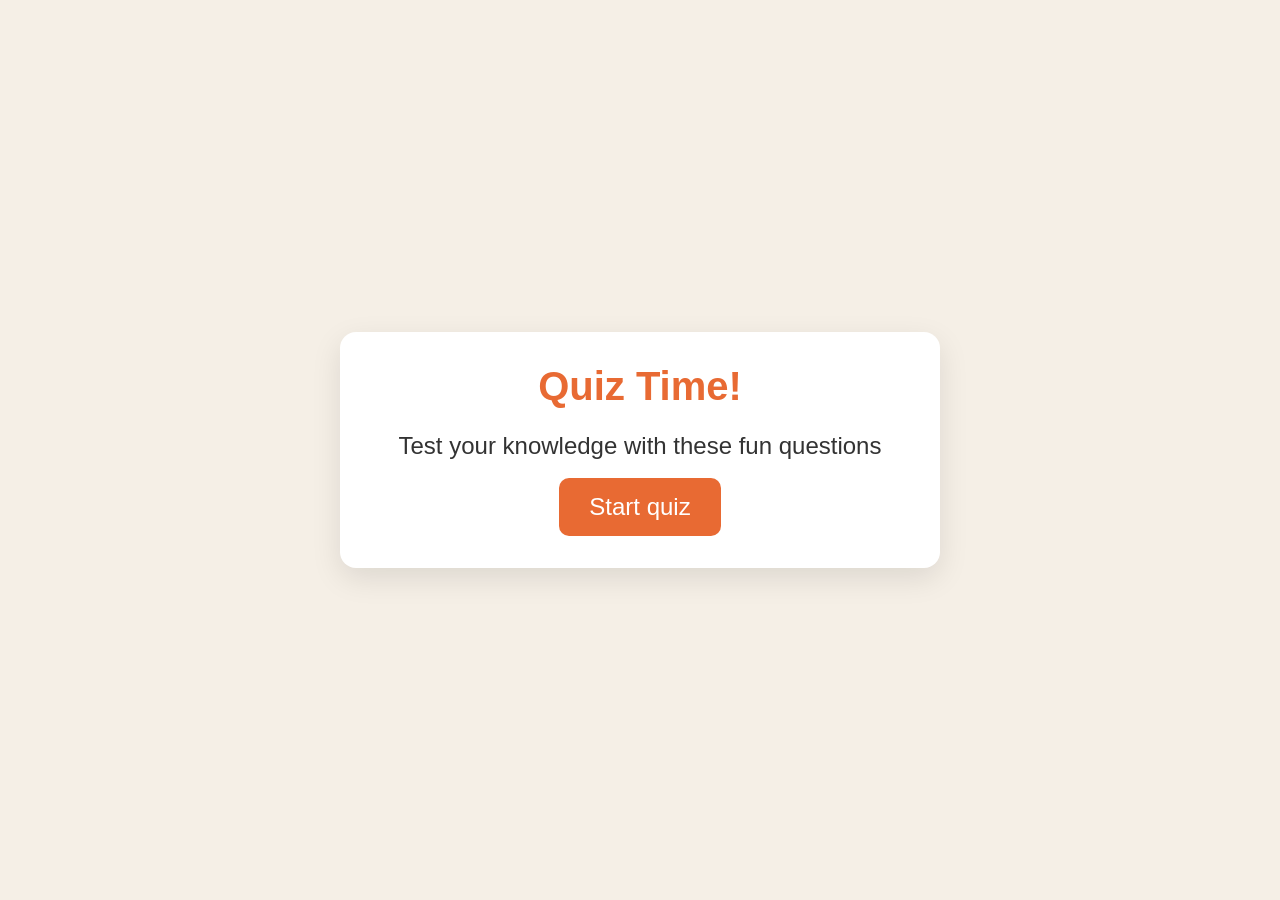
<file: projects/quiz-game/index.html>
<!doctype html>
<html lang="en">
  <head>
    <meta charset="UTF-8" />
    <meta name="viewport" content="width=device-width, initial-scale=1.0" />
    <title>Quiz Game</title>
    <link rel="stylesheet" href="style.css" />
  </head>
  <body>
    <div class="container">
      <div class="screen active" id="start-screen">
        <h1>Quiz Time!</h1>
        <p id="start-text">Test your knowledge with these fun questions</p>
        <button id="start-btn">Start quiz</button>
      </div>

      <div class="screen" id="quiz-screen">
        <div class="quiz-header">
          <h2 id="question-text">Questions goes here</h2>
          <div class="quiz-info">
            <p>
              Question <span id="current-question">1</span> of
              <span id="total-questions">5</span>
            </p>
            <p>Score: <span id="score">0</span></p>
          </div>
        </div>

        <div id="answers-container" class="answers-container">
          <!-- !! answer buttons will be inserted here fro our js code later -->
        </div>

        <div class="progress-bar">
          <div class="progress" id="progress"></div>
        </div>
      </div>

      <div id="result-screen" class="screen">
        <h1>Quiz Results</h1>
        <div class="result-info">
          <p>
            You Scored <span id="final-score">0</span> out of
            <span id="max-score">5</span>
          </p>
          <div id="result-message">Good Job</div>
          <button id="restart-btn">Restart Quiz</button>
        </div>
      </div>
    </div>
    <script src="script.js"></script>
  </body>
</html>
</file>
<file: projects/quiz-game/style.css>
/* Basic reset */
* {
  margin: 0;
  padding: 0;
  box-sizing: border-box;
}

body {
  background-color: #f5efe6;
  display: flex;
  justify-content: center;
  align-items: center;
  min-height: 100vh;
  padding: 1rem;
  font-family: sans-serif;
}

.container {
  background-color: white;
  border-radius: 1rem;
  box-shadow: 0 10px 30px rgba(0, 0, 0, 0.1);
  width: 100%;
  max-width: 600px;
  overflow: hidden;
  position: relative;
}
/* SCREENS */

.screen {
  display: none;
  padding: 2rem;
  text-align: center;
}
.screen.active {
  display: block;
}

/* START SCREEN */

#start-screen h1 {
  color: #e86a33;
  margin-bottom: 20px;
  font-size: 2.5rem;
}

.quiz-header {
  margin-bottom: 2rem;
}
#question-text {
  color: #333;
  font-size: 1.5rem;
  margin-bottom: 1rem;
  line-height: 1.4;
}
#start-text {
  color: #333;
  font-size: 1.5rem;
  margin-bottom: 1rem;
  line-height: 1.4;
}
.quiz-info {
  display: flex;
  justify-content: space-between;
  color: #666;
  font-size: 1rem;
  margin-bottom: 10px;
}

.answers-container {
  display: flex;
  flex-direction: column;
  gap: 10px;
  margin-bottom: 25px;
}

.answer-btn {
  background-color: #f8f0e5;
  color: #333;
  border: 2px solid #eadbc8;
  border-radius: 10px;
  padding: 1rem;
  cursor: pointer;
  text-align: left;
  transition: all 0.3s ease;
}
.answer-btn:hover {
  background-color: #eadbc8;
  border-color: #dac0ae;
}

.answer-btn-correct {
  background-color: #e6fff0;
  border-color: #a3f0c4;
  color: #28a745;
}
.answer-btn-incorrect {
  background-color: #fff0f0;
  border-color: #ffbdbd;
  color: #dc3545;
}

.progress-bar {
  height: 10px;
  background-color: #f8f0e5;
  border-radius: 5px;
  overflow: hidden;
  margin-top: 20px;
}
.progress {
  height: 100%;
  background-color: #e86a33;
  width: 0;
  transition: width 0.3s ease;
}
/* RESULT SCREEN */

#result-screen h1 {
  color: #e86a33;
  margin-bottom: 30px;
}
.result-info {
  background-color: #f8f0e5;
  border-radius: 10px;
  padding: 20px;
  margin-bottom: 30px;
}

.result-info p {
  font-size: 1.2rem;
  color: #333;
  margin-bottom: 1rem;
}

#result-message {
  font-size: 1.5rem;
  font-weight: 600;
  margin-bottom: 1rem;
  color: #e86a33;
}
button {
  background-color: #e86a33;
  color: white;
  border: none;
  border-radius: 10px;
  padding: 15px 30px;
  font-size: 1.5rem;
  cursor: pointer;
  transition: background-color 0.3s ease;
}
button:hover {
  background-color: #d45b28;
}

/* RESPONSIVE DESIGN */

@media (max-width: 500px) {
  .screen {
    padding: 1rem;
  }
  #start-screen h1 {
    font-size: 2rem;
  }
  #question-text {
    font-size: 1.3rem;
  }
  .answer-btn {
    padding: 12px;
  }
  button {
    padding: 12px 25px;
    font-size: 1rem;
  }
}
</file>
